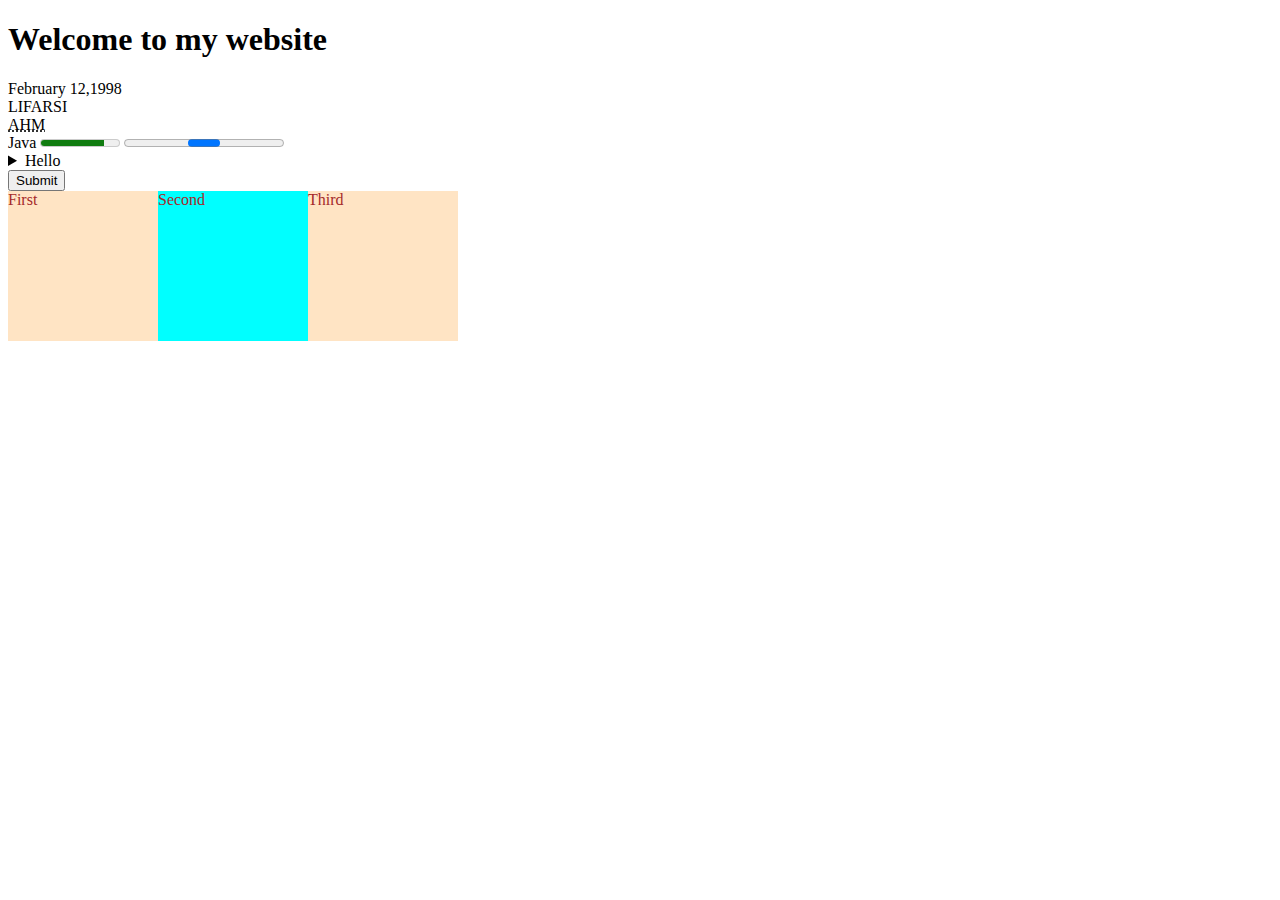
<file: practice.html>
<!DOCTYPE html>
<html lang="en">
<head>
    <meta charset="UTF-8">
    <meta name="viewport" content="width=device-width, initial-scale=1.0">
    <link rel="stylesheet" href="./styles/pstyle.css">
    <title>Practice</title>
</head>
<body>
    <header>
        <h1>
            Welcome to my website
        </h1>
    </header>
    <main>
        <time datetime="12-02-1998">
            February 12,1998
        </time>
        <br>
        <bdo dir="rtl"> ISRAFIL </bdo>
        <br>
        <abbr title="AHM ISRAFIL">AHM</abbr>
        <br>
        <label for="israfil">Java</label>
        <meter id="israfil" value="0.8"></meter>
        <progress>
            
        </progress>
        <details>
            <summary>
                Hello
            </summary>
            <p>Lorem ipsum dolor sit amet consectetur adipisicing elit. Accusamus sequi blanditiis asperiores! Rem numquam facere error minima repudiandae, ratione quod accusamus sequi ex repellat, ipsa quasi sit illo delectus id?</p>
        </details>
        <div class="button">
            <button>Submit</button>
            
        </div>
        <div class="container">
            <div class="box">First</div>
            <div class="box box2">Second</div>
            <div class="box box3">Third</div>
        </div>



    </main>

    <footer>

    </footer>
</body>
</html>
</file>
<file: styles/pstyle.css>
.button{
    
}
.container{
    display: flex;
    /* justify-content: center; */
/* justify-content: first baseline; */
/* align-items:center; */

}
.box{
    height: 150px;
    width: 150px;
    color: brown;
    background-color: bisque;
    



}
.box2{
    background-color:aqua ;


}
</file>
